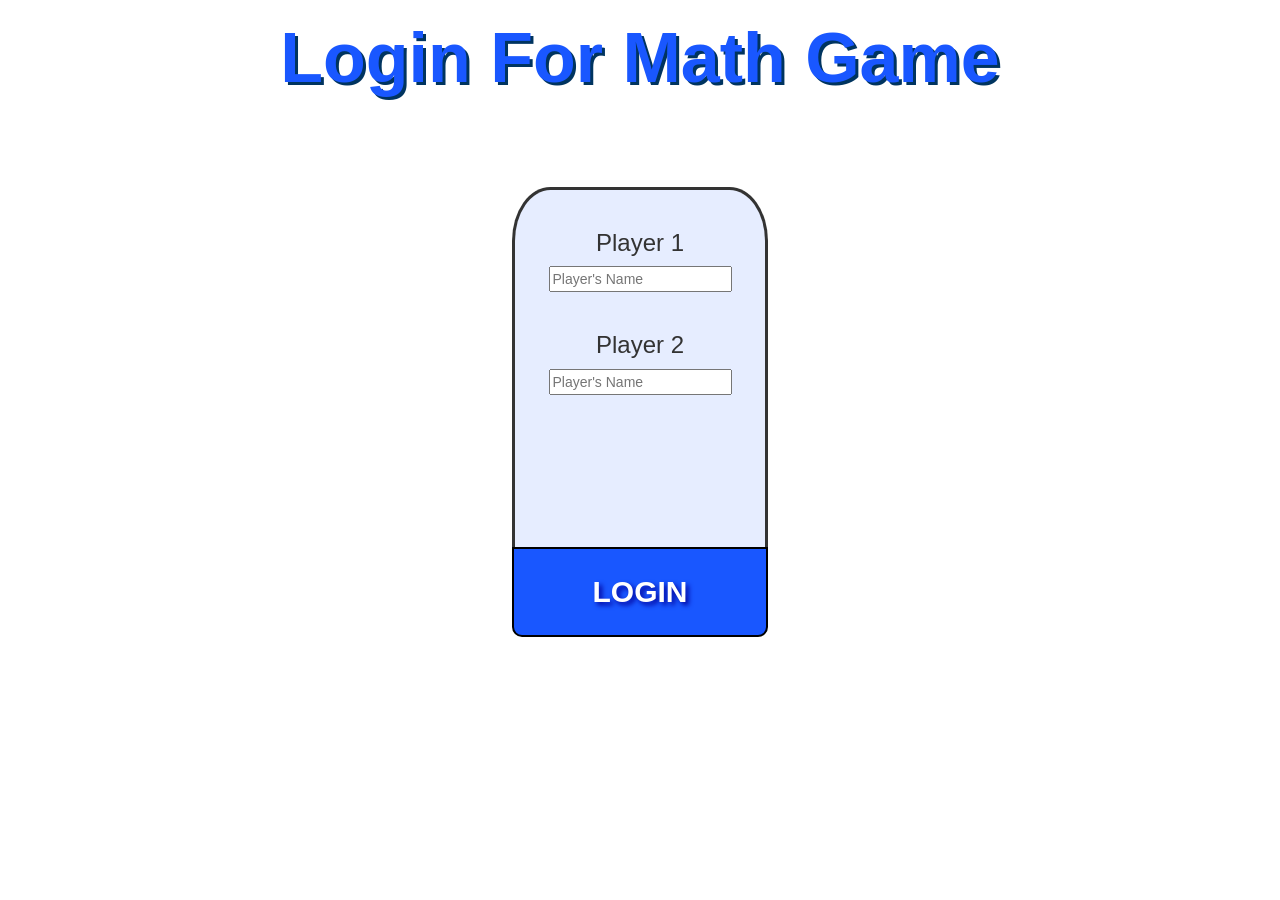
<file: index.html>
<html>
	<head>
		<title>Math Game Login Page</title>
		<link rel="stylesheet" href="https://maxcdn.bootstrapcdn.com/bootstrap/3.4.0/css/bootstrap.min.css">
        <script src="https://ajax.googleapis.com/ajax/libs/jquery/3.4.1/jquery.min.js"></script>
        <script src="https://maxcdn.bootstrapcdn.com/bootstrap/3.4.0/js/bootstrap.min.js"></script>
		<link rel="stylesheet" href="style.css">
		<script src="main.js"></script>
	</head>
	<body>
		<center>
			<h2>Login For Math Game</h2>
			<br>
			<br>
			<br>
			<br>
			<div id="login-div">
				<br>
				<h3>Player 1</h3>
				<input type="text" id="input1" width="50%" placeholder="Player's Name">
				<br>
				<br>
				<h3>Player 2</h3>
				<input type="text" id="input2" width="50%" placeholder="Player's Name">
			</div>
			<button id="btn-login"onclick="login()">LOGIN</button>
			<br>
			<br>
			<br>
			<br>
		</center>
	</body>
</html>
</file>
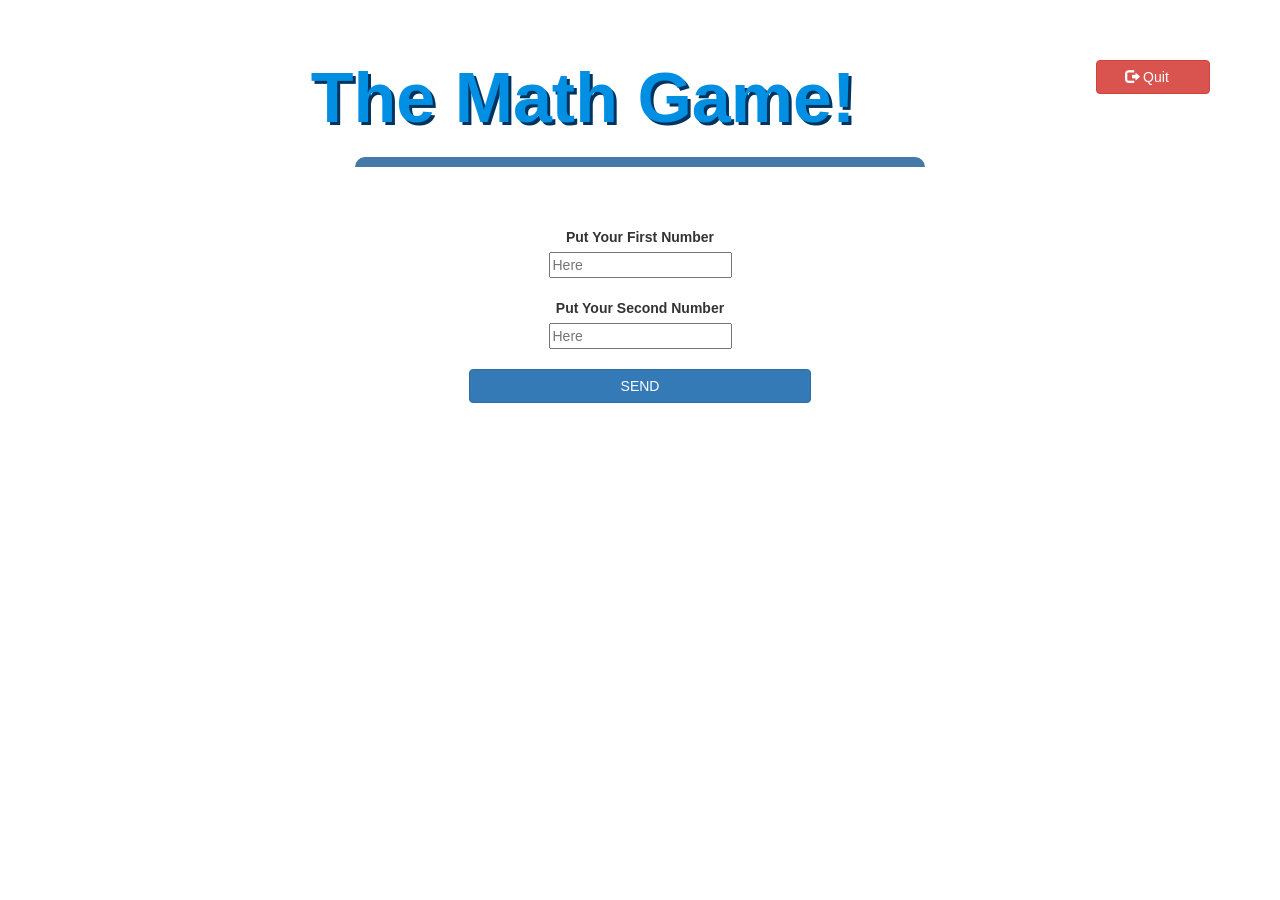
<file: charvik.html>
<html>
    <head>
        <title>Main Game Page</title>
        <script src="main.js"></script>
        <link rel="stylesheet" href="https://maxcdn.bootstrapcdn.com/bootstrap/3.4.0/css/bootstrap.min.css">
        <script src="https://ajax.googleapis.com/ajax/libs/jquery/3.4.1/jquery.min.js"></script>
        <script src="https://maxcdn.bootstrapcdn.com/bootstrap/3.4.0/js/bootstrap.min.js"></script>
		<link rel="stylesheet" href="style.css">
    </head>
    <body>
    <h4 id="player1_name"></h4><span id="player1_score"></span>
	<br>
	<h4 id="player2_name"></h4><span id="player2_score"></span>

<div class="container">
	<center>
        <button id="quit-btn"class="btn btn-danger"><i class="glyphicon glyphicon-log-out"></i> Quit</button>
		<h2 style="color: rgb(0, 143, 226);">The Math Game!</h2>
		<h3 id="player_question"></h3>
		<h3 id="player_answer"></h3>
		<div id="output" class="col-lg-6"></div>
		<br>
		<br>
		<label>Put Your First Number</label>
		<br>
		<input type="text" id="Number1" class="from-contorl" placeholder="Here">
		<br>
		<br>
        <label>Put Your Second Number</label>
		<br>
		<input type="text" id="Number2" class="from-contorl" placeholder="Here">
        <br>
        <br>
		<button onclick="send()" class="btn btn-primary" style="width:30%;">SEND</button>
	</center>
</div>

<script src="main-page.js"></script>
</body>
</html>
</file>
<file: style.css>
#login-div{
    background-color: #e6edff;
    height: 40%;
    width: 20%;
    border-radius:15%;
    margin-bottom: 0px;
    border-bottom-left-radius:0%;
    border-bottom-right-radius:0%;
    border-style:solid;
    border-bottom-style: none;
}

body{
    background-image: url(https://img.freepik.com/premium-vector/abstract-blue-white-wave-background_41084-451.jpg?w=2000);
    background-position: center;
    background-size: cover;
}

h2{
    color:#1957ff;
    text-shadow: 3px 3px #00345f;
    font-weight: bold;
    font-size: 70px;
}

#btn-login{
    background-color:#1957ff;
    height: 10%;
    width: 20%;
    margin-top: 0px;
    border-style:double;
    border-radius: 10px;
    border-top-left-radius: 0px;
    border-top-right-radius: 0px;
    font-size: 30px;
    color:#ffffff;
    text-shadow: 3px 3px 5px #03009b;
    font-weight: bolder;
}

input{
    margin-bottom: 0px;
}

#quit-btn{
    float:right;
    width:10%;
    margin-left: 0px;
    padding-left: 0px;
}
#output
{
background: white;
border-radius: 10px;
border-top: 10px solid #4479aa;
padding: 10px;
float: none;
text-align: left;
}
</file>
